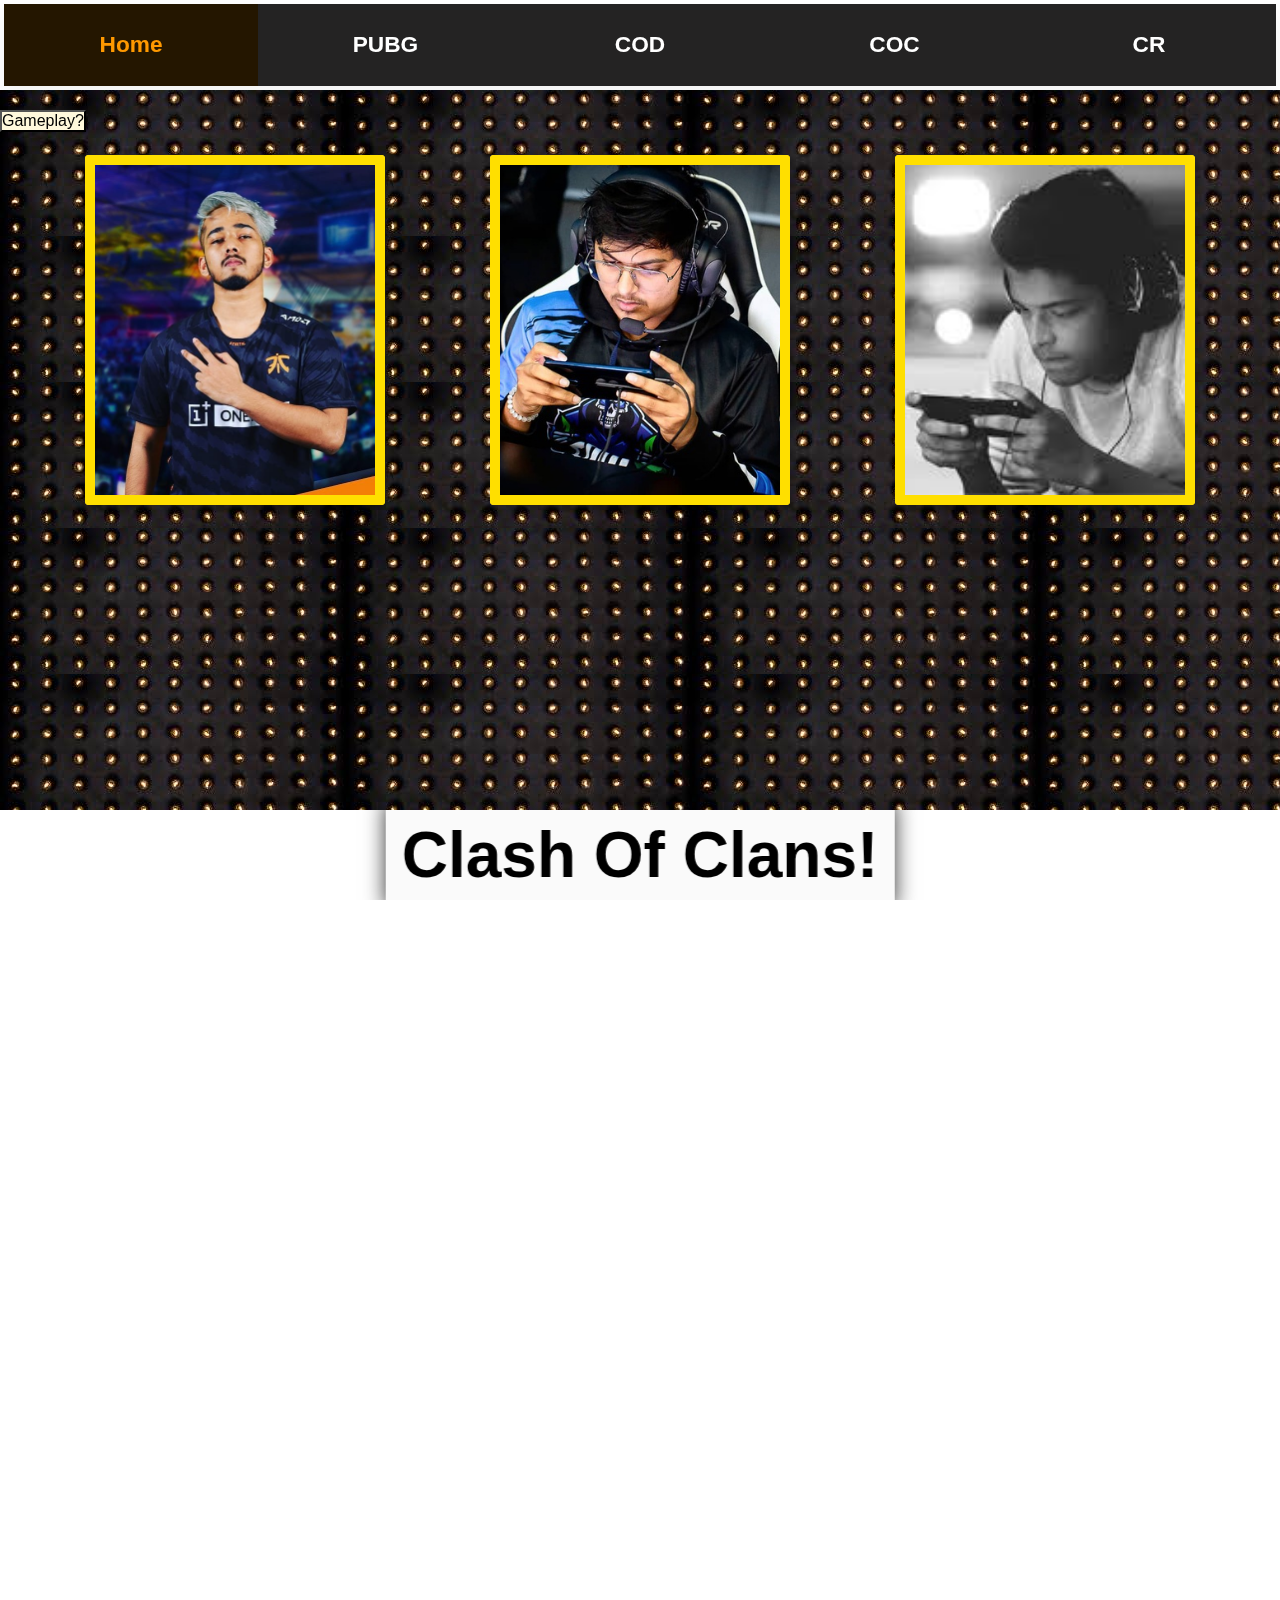
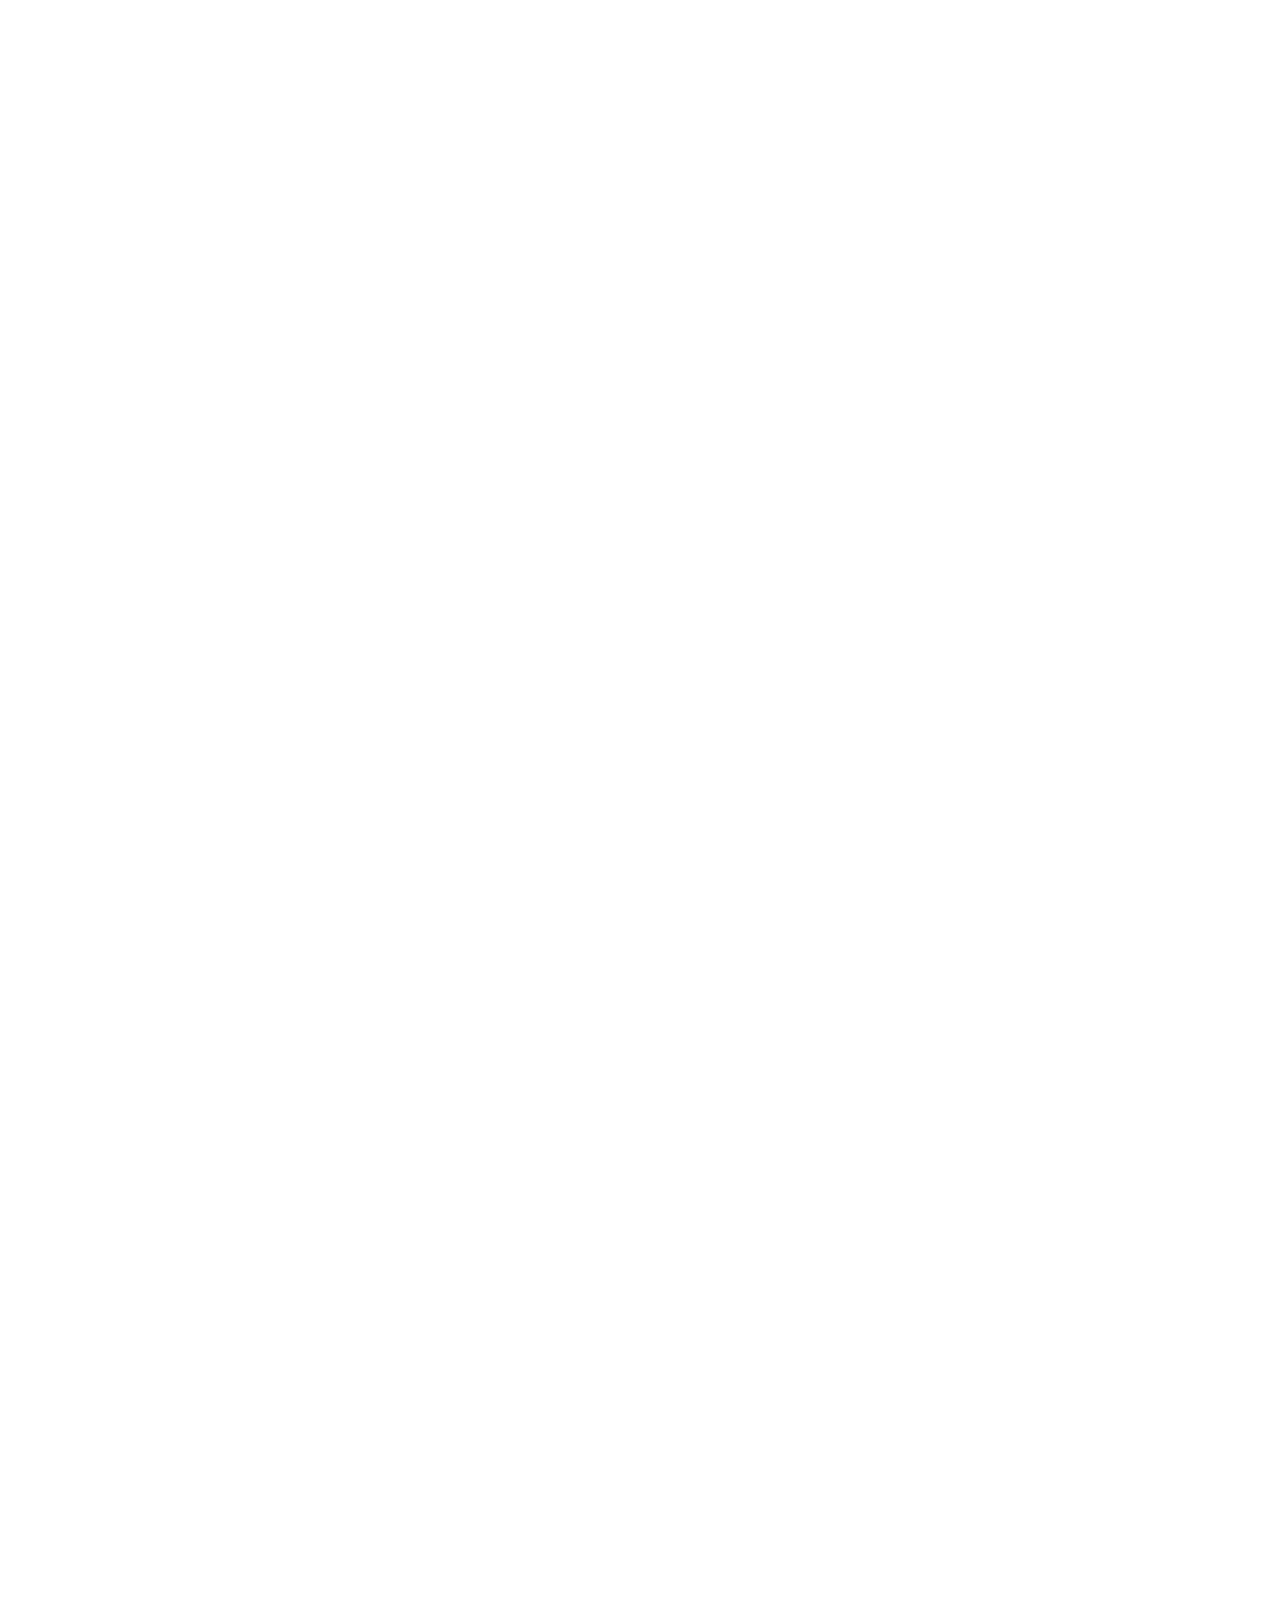
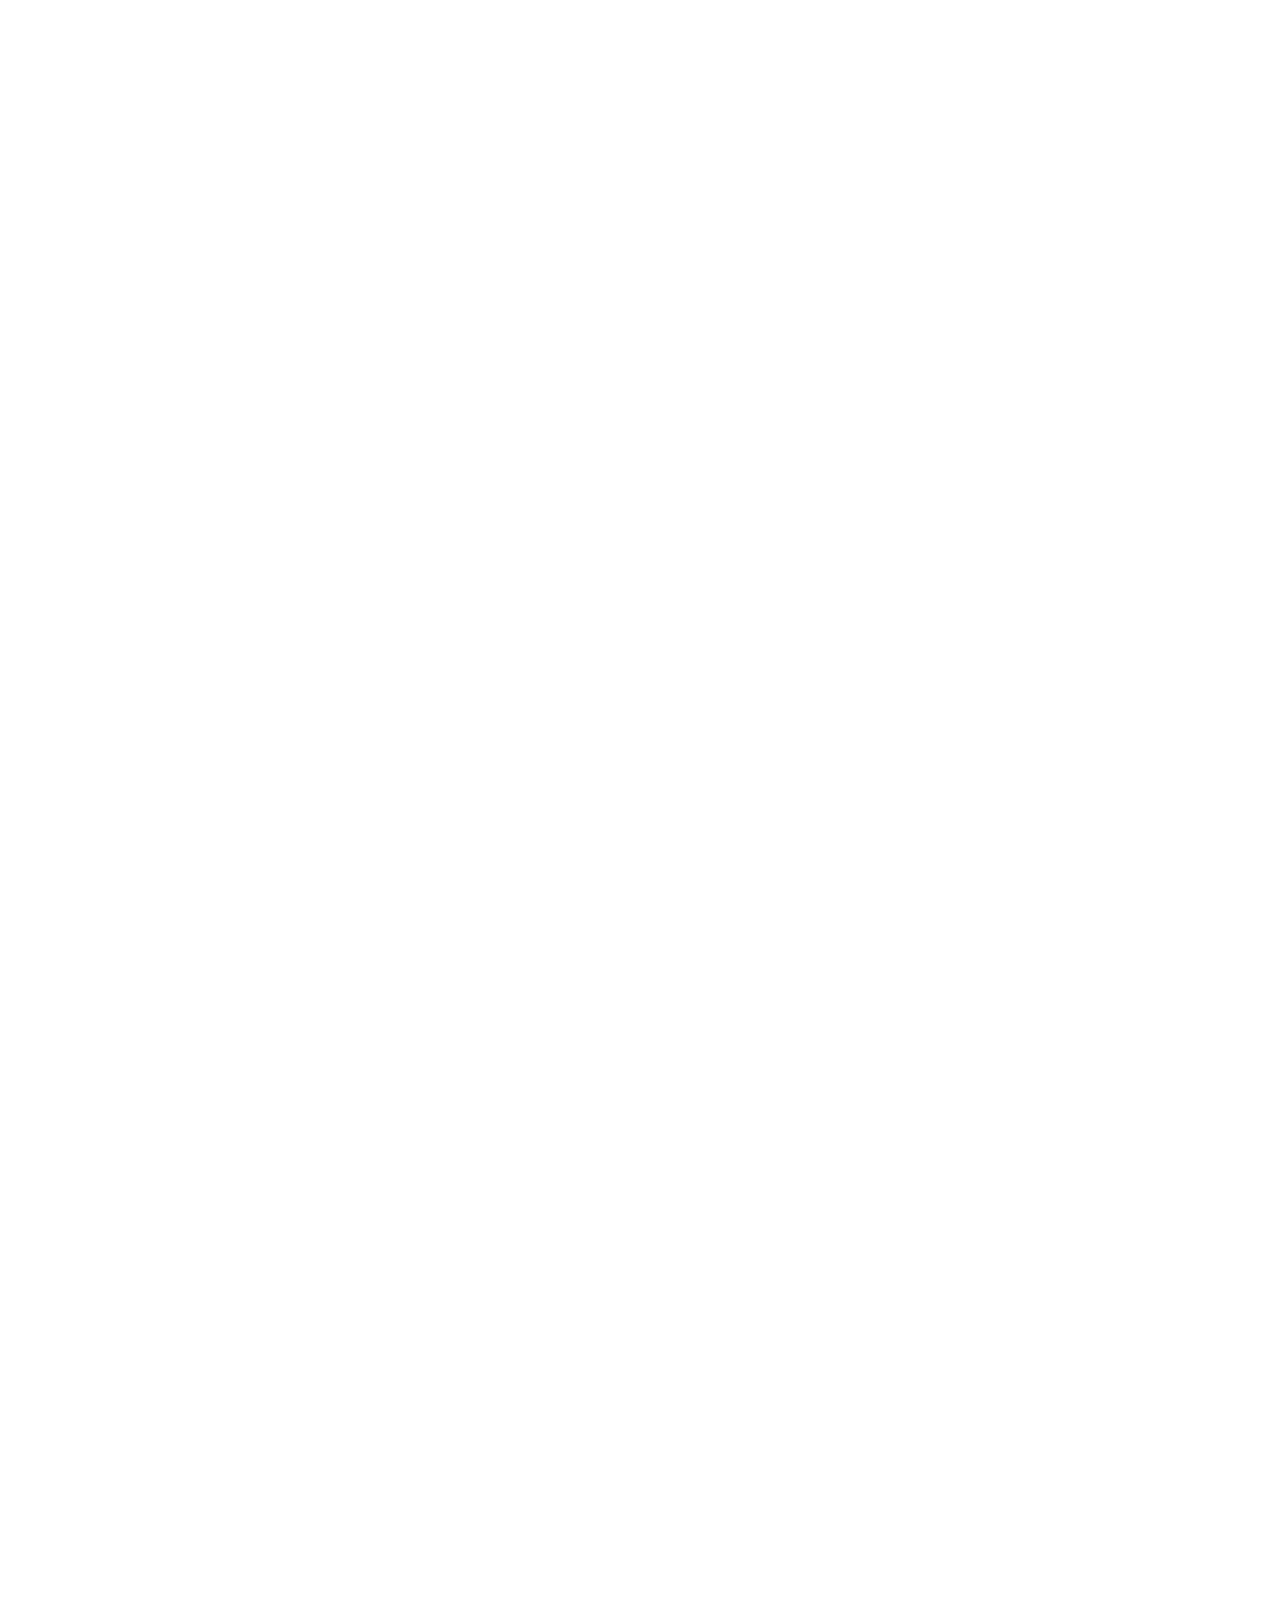
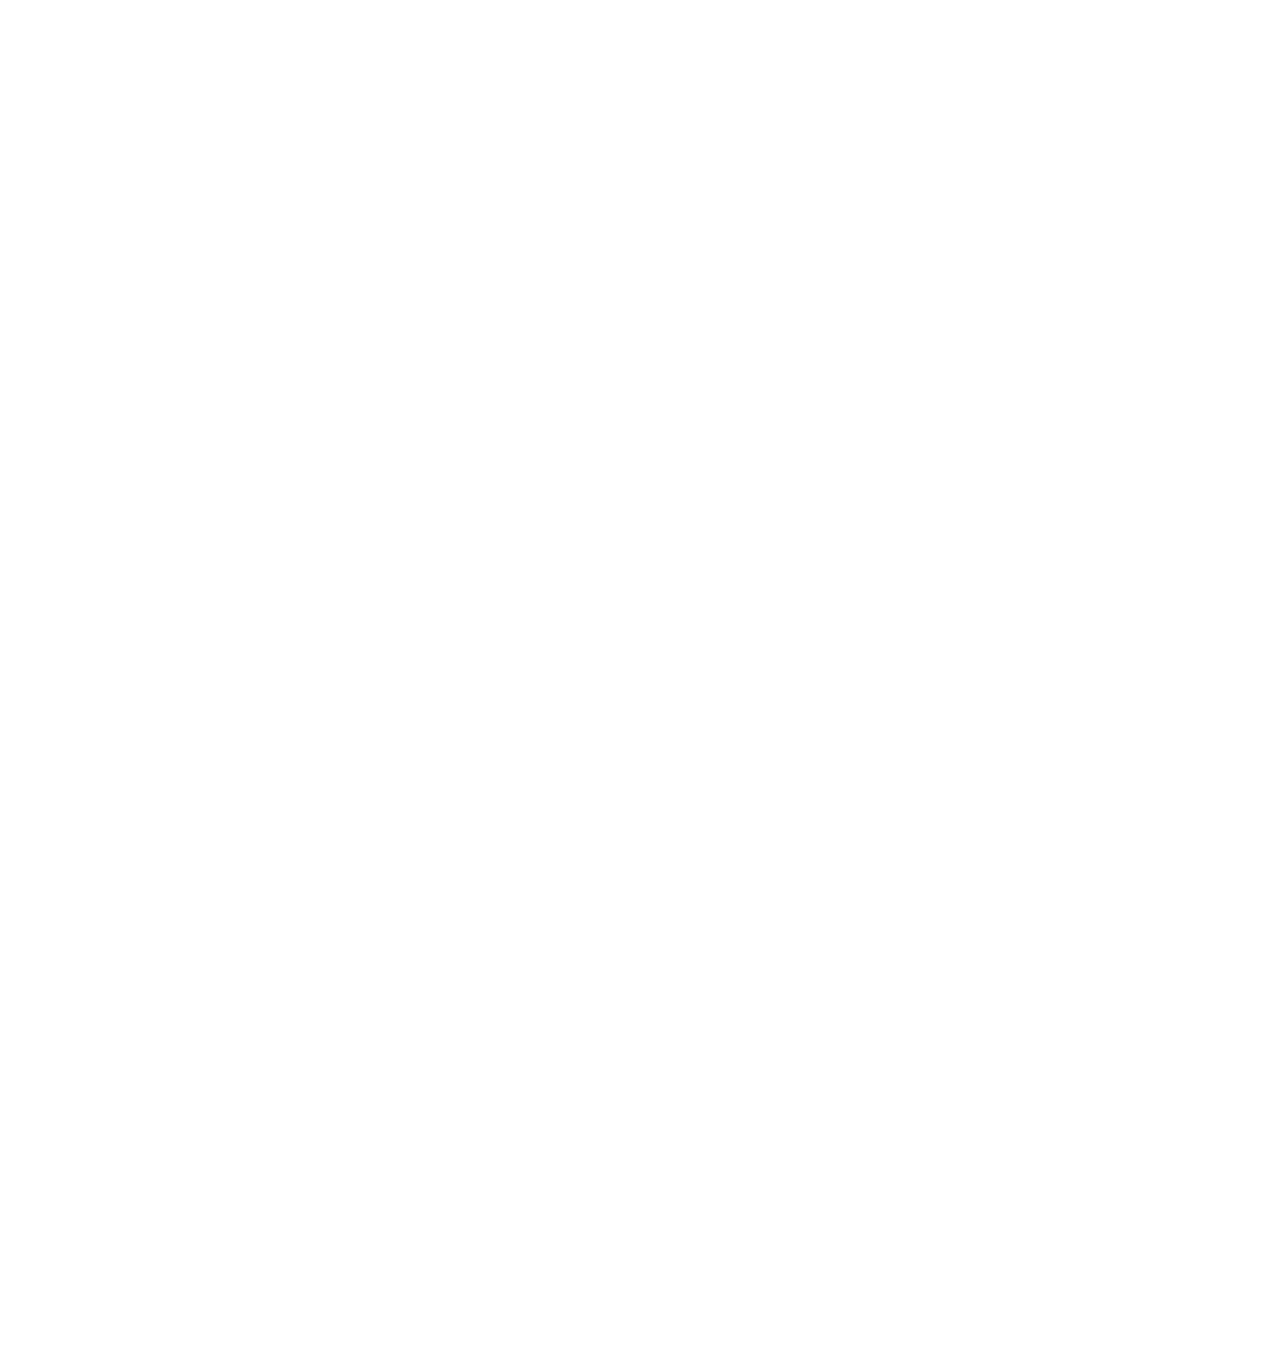
<file: index.html>
<html>
    <head>
        <title>Wall Of Fame</title>
        <link rel="stylesheet" type="text/css" href="css/navbars.css">
        <link rel="stylesheet" type="text/css" href="css/cards.css">
        <link rel="stylesheet" type="text/css" href="css/parallax2.css">
        
        <script src="js/navbar.js"></script>
    </head>
    
    <nav class="full">
        <div class="underline"></div>
        <div class="underline"></div>
        <div class="underline"></div>
        <a onClick="ul(0)">Home</a><a onClick="ul(1)">PUBG</a><a onClick="ul(2)">COD</a><a onClick="ul(3)">COC</a><a onClick="ul(4)">CR</a>
    </nav>
    
     <section class="section2" style="background: url('images/5.jpg');">
        <button class="kaitan" onclick="window.location.href = 'https://en.wikipedia.org/wiki/PlayerUnknown%27s_Battlegrounds';">Gameplay?</button>
      
    <div class="box">
        <div class="card">
          <div class="imgBx">
              <img src="images/scout.jpg" alt="images">
          </div>
          <div class="details">
              <h2>ScoutOP<br><span>Fnatic</span></h2>
          </div>
        </div>
      
         <div class="card">
           <div class="imgBx">
              <img src="images/mortal.jpg" alt="images">
           </div>
           <div class="details">
              <h2>Mortal<br><span>Soul</span></h2>
            </div>
         </div>
    
         <div class="card">
           <div class="imgBx">
              <img src="images/jona.jpg" alt="image">
           </div>
           <div class="details">
              <h2>Jonathan<br><span>Entity</span></h2>
            </div>
         </div>
    </div>
   </section>
   <header>
    <h1>Clash Of Clans!</h1>
  </header>
  

  <section class="section2" style="background: url('images/5.jpg');">
    <button class="kaitan" onclick="window.location.href = 'https://www.youtube.com/watch?v=ck7GFdGAeKg';">Gameplay?</button>
<div class="box" >
    <div class="card">
      <div class="imgBx">
          <img src="images/king2.jpg" alt="images">
      </div>
      <div class="details">
          <h2>Barbarian KING<br><span>Clash Of Clans</span></h2>
      </div>
    </div>
  
     <div class="card">
       <div class="imgBx">
          <img src="images/queen.png" alt="images">
       </div>
       <div class="details">
          <h2>Archer Queen<br><span>Clash Of Clans</span></h2>
        </div>
     </div>

     <div class="card">
       <div class="imgBx">
          <img src="images/COC-Grand-Warden.jpg" alt="ScoutOP">
       </div>
       <div class="details">
          <h2>Grand Warden<br><span>Clash Of Clans</span></h2>
        </div>
     </div>
</div>
</section>

<header>
    <h1>Clash Royale!</h1>
  </header>

<section class="section2" style="background: url('images/5.jpg');">
    <button class="kaitan" onclick="window.location.href = 'https://www.youtube.com/watch?v=_hNxfiXmeAE';">Gameplay?</button>
<div class="box">
    <div class="card">
      <div class="imgBx">
          <img src="images/k1.png" alt="images">
      </div>
      <div class="details">
          <h2>My King<br><span>Clash Royale</span></h2>
      </div>
    </div>
  
     <div class="card">
       <div class="imgBx">
          <img src="images/electro.jpg" alt="images">
       </div>
       <div class="details">
          <h2>Electro Wiz<br><span>Clash Royale</span></h2>
        </div>
     </div>

     <div class="card">
       <div class="imgBx">
          <img src="images/k2.png" alt="ScoutOP">
       </div>
       <div class="details">
          <h2>Enemy KIng<br><span>Clash Royale</span></h2>
        </div>
     </div>
</div>
</section>
    
<header>
    <h1>Developed by MSRG</h1>
</header>

  
<section class="section2" style="background: url('images/5.jpg');">
    <button class="kaitan"></button>Honorable Mentions</button>
<div class="box">
    <div class="card">
      <div class="imgBx">
          <img src="images/lol.jpg" alt="images">
      </div>
      <div class="details">
          <h2>League Of Legends<br></h2>
      </div>
    </div>
  
     <div class="card">
       <div class="imgBx">
          <img src="images/cs.png" alt="images">
       </div>
       <div class="details">
          <h2>Counter Strike<br></h2>
        </div>
     </div>

     <div class="card">
       <div class="imgBx">
          <img src="images/h.jpg" alt="Hitman">
       </div>
       <div class="details">
          <h2>Hitman :)<br></h2>
        </div>
     </div>
</div>
</section>
<div class="basic">
<form>
  <label for="fname">First Name:</label>
  <input type="text" id="fname"><br>
  <label for="lname">Last Name:</label>
  <input type="text" id="lname"></form><br>
</form>
</div>


<style>
  input[type=text], select {
    width: 100%;
    padding: 12px 20px;
    margin: 8px 0;
    display: inline-block;
    border: 1px solid #ccc;
    border-radius: 4px;
    box-sizing: border-box;
  }
  
  input[type=submit] {
    width: 100%;
    background-color: #4CAF50;
    color: white;
    padding: 14px 20px;
    margin: 8px 0;
    border: none;
    border-radius: 4px;
    cursor: pointer;
  }
  input[type=submit1] {
    width: 100%;
    background-color: skyblue;
    text-align: center;
    
    color: black;
    padding: 14px 20px;
    margin: 8px 0;
    border: none;
    border-radius: 4px;
    cursor: pointer;
  }
  input[type=submit1]:hover {
    background-color: darkcyan;
  }
  input[type=submit]:hover {
    background-color: #e91313;
  }
  
  
  </style>
  <body>
  
  <h2>Feedback</h2>
  
  <div>
    <form>
      <label for="fname">First Name</label>
      <input type="text" id="fname" name="firstname" placeholder="Your name..">
  
      <label for="lname">Last Name</label>
      <input type="text" id="lname" name="lastname" placeholder="Your last name..">
  
      <label for="country">Country</label>
      <select id="country" name="country">
        <option value="australia">India</option>
        <option value="canada">Nepal</option>
        <option value="usa">Dubai</option>
      </select>
    
      <input type="submit" value="Submit" onclick="location.href='sub/submit.html';">
      <input type="submit1" value="GO BACK TO TOP" onclick="topFunction()" id="myBtn" >
    </form>
    
  </div>
  
  </body>
 
    

</html>
</file>
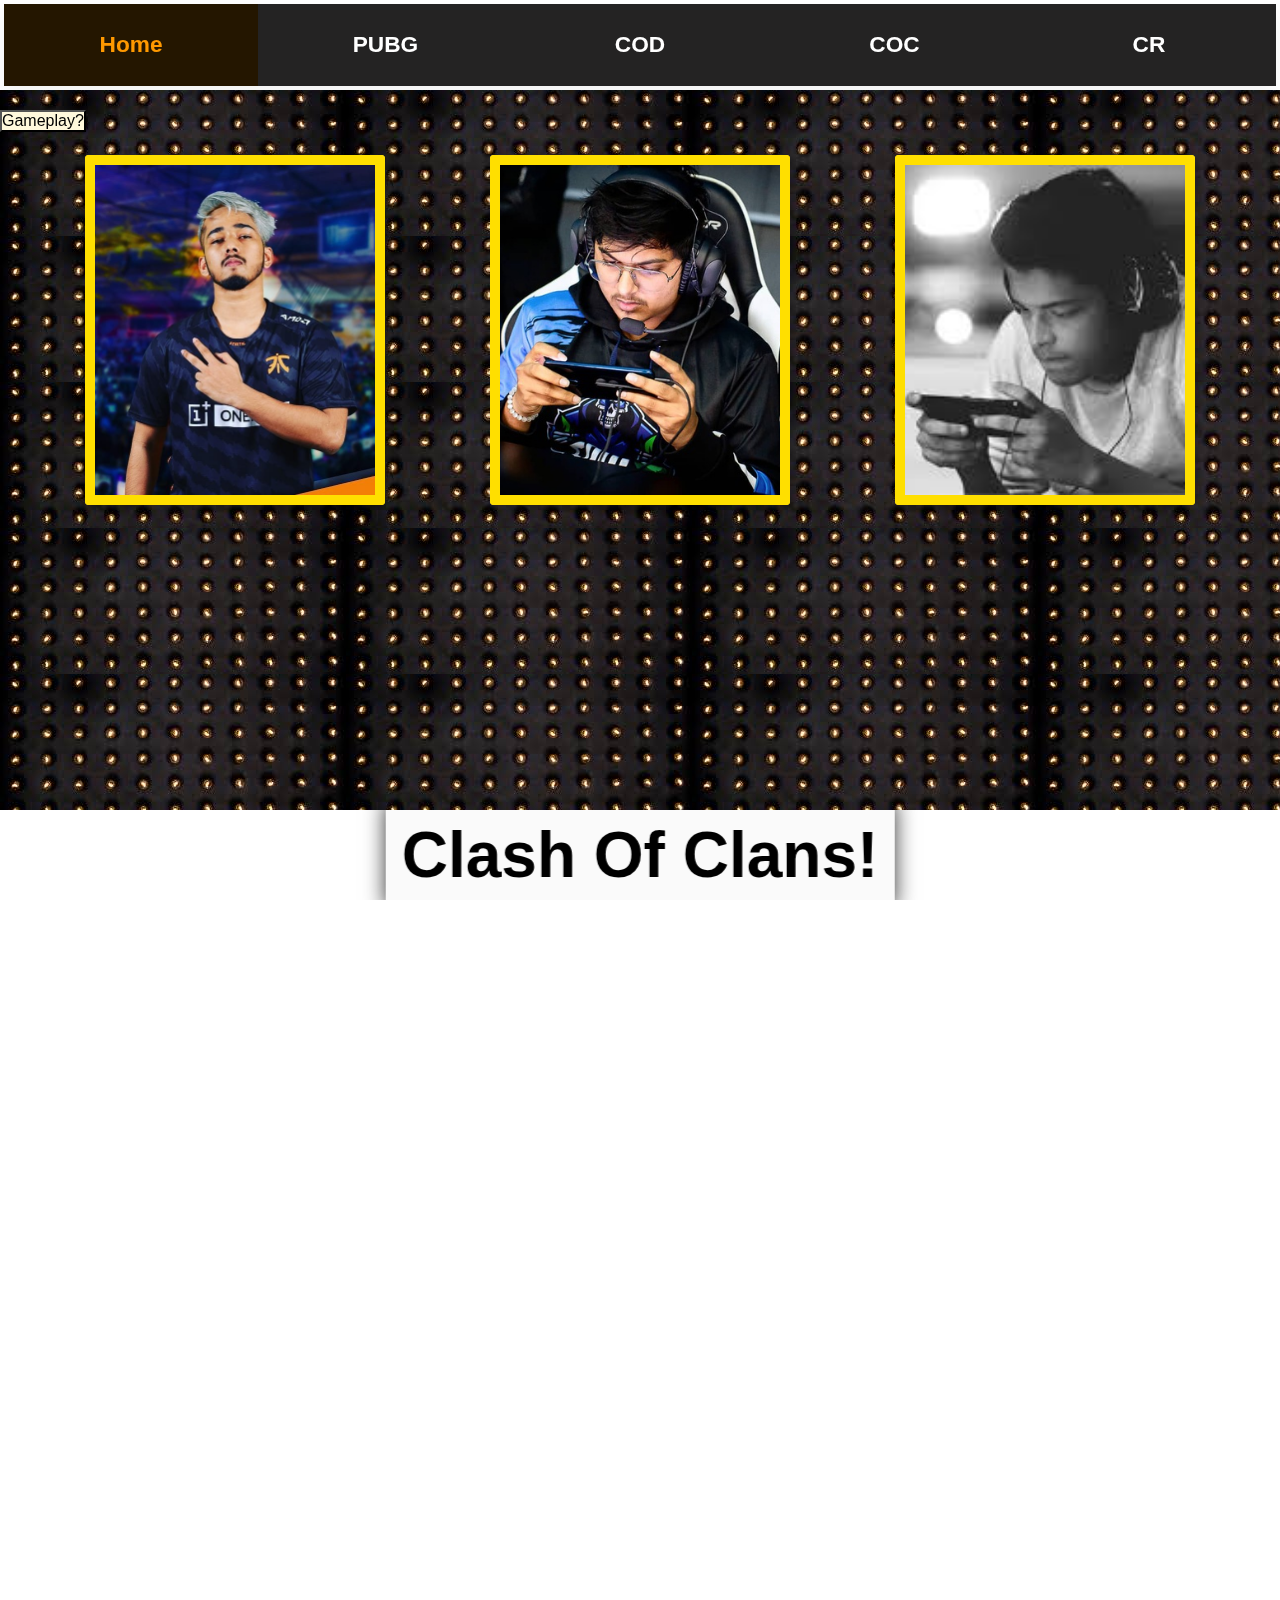
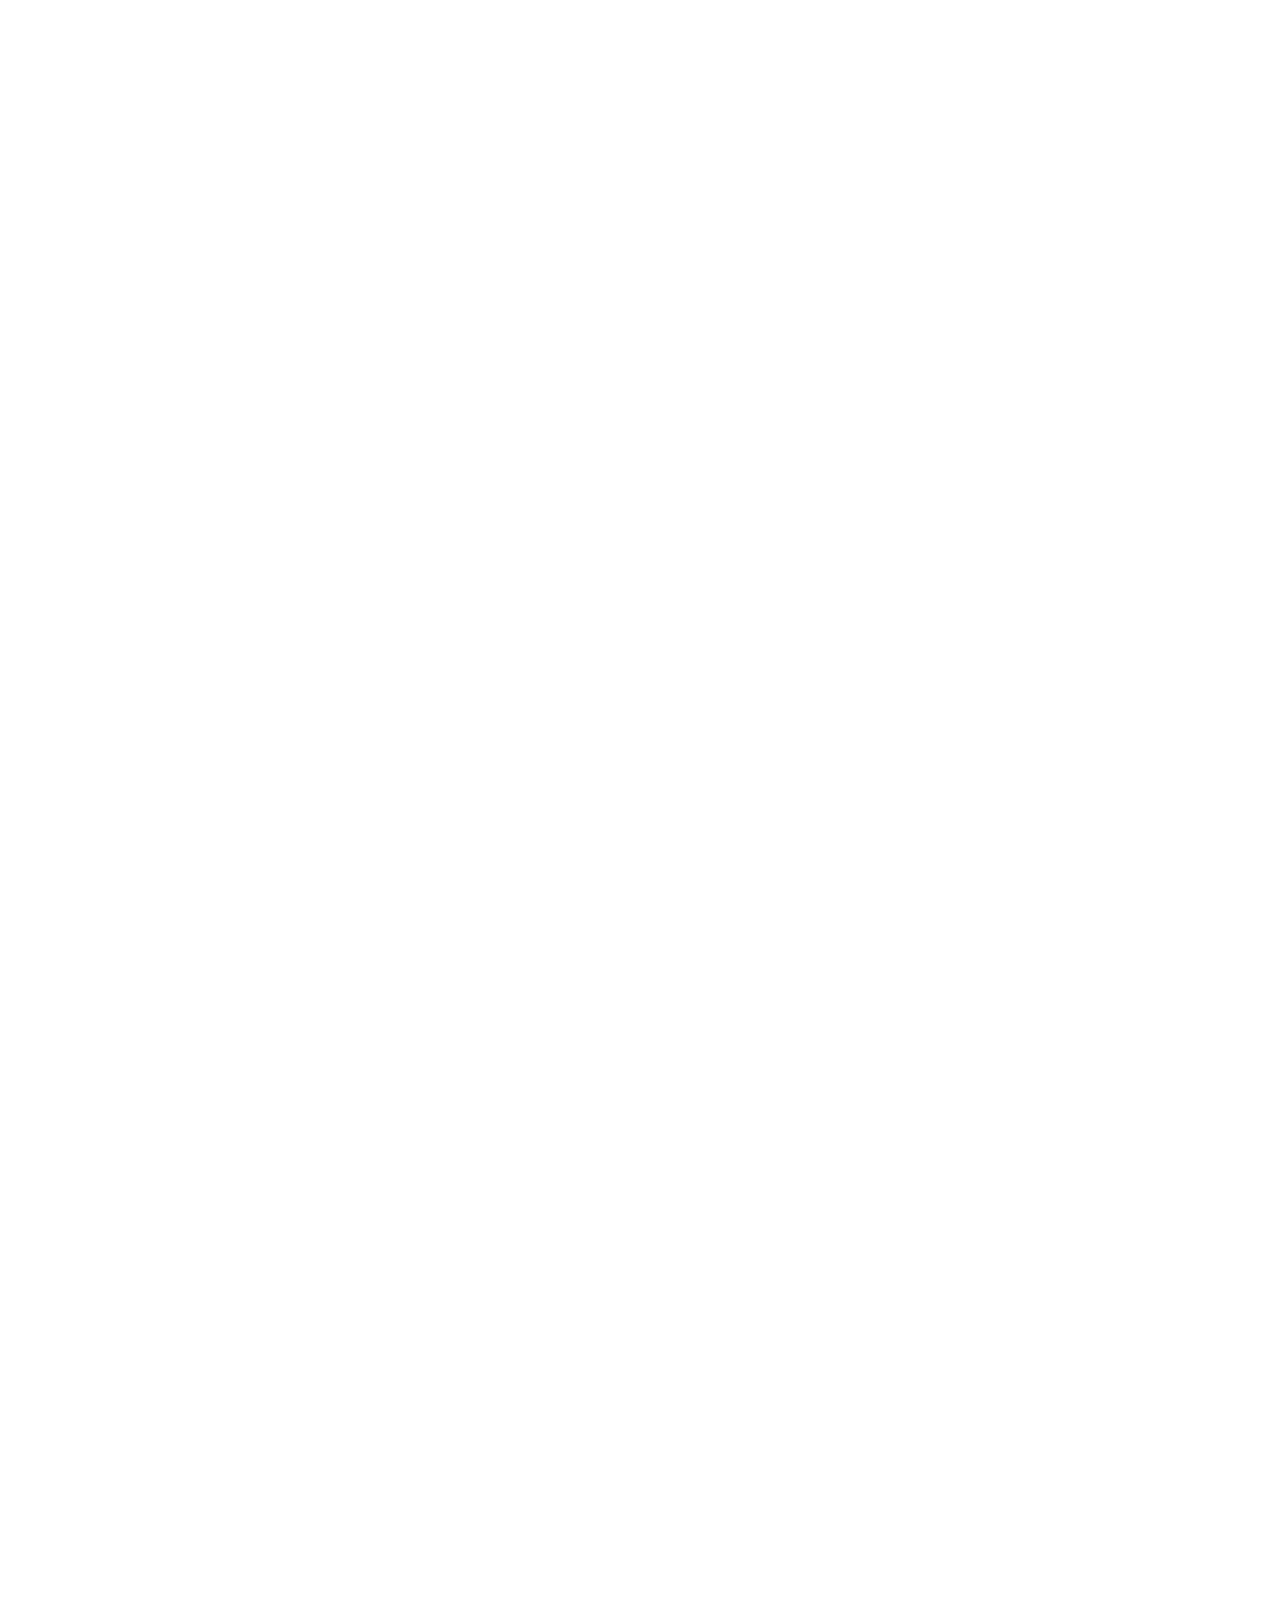
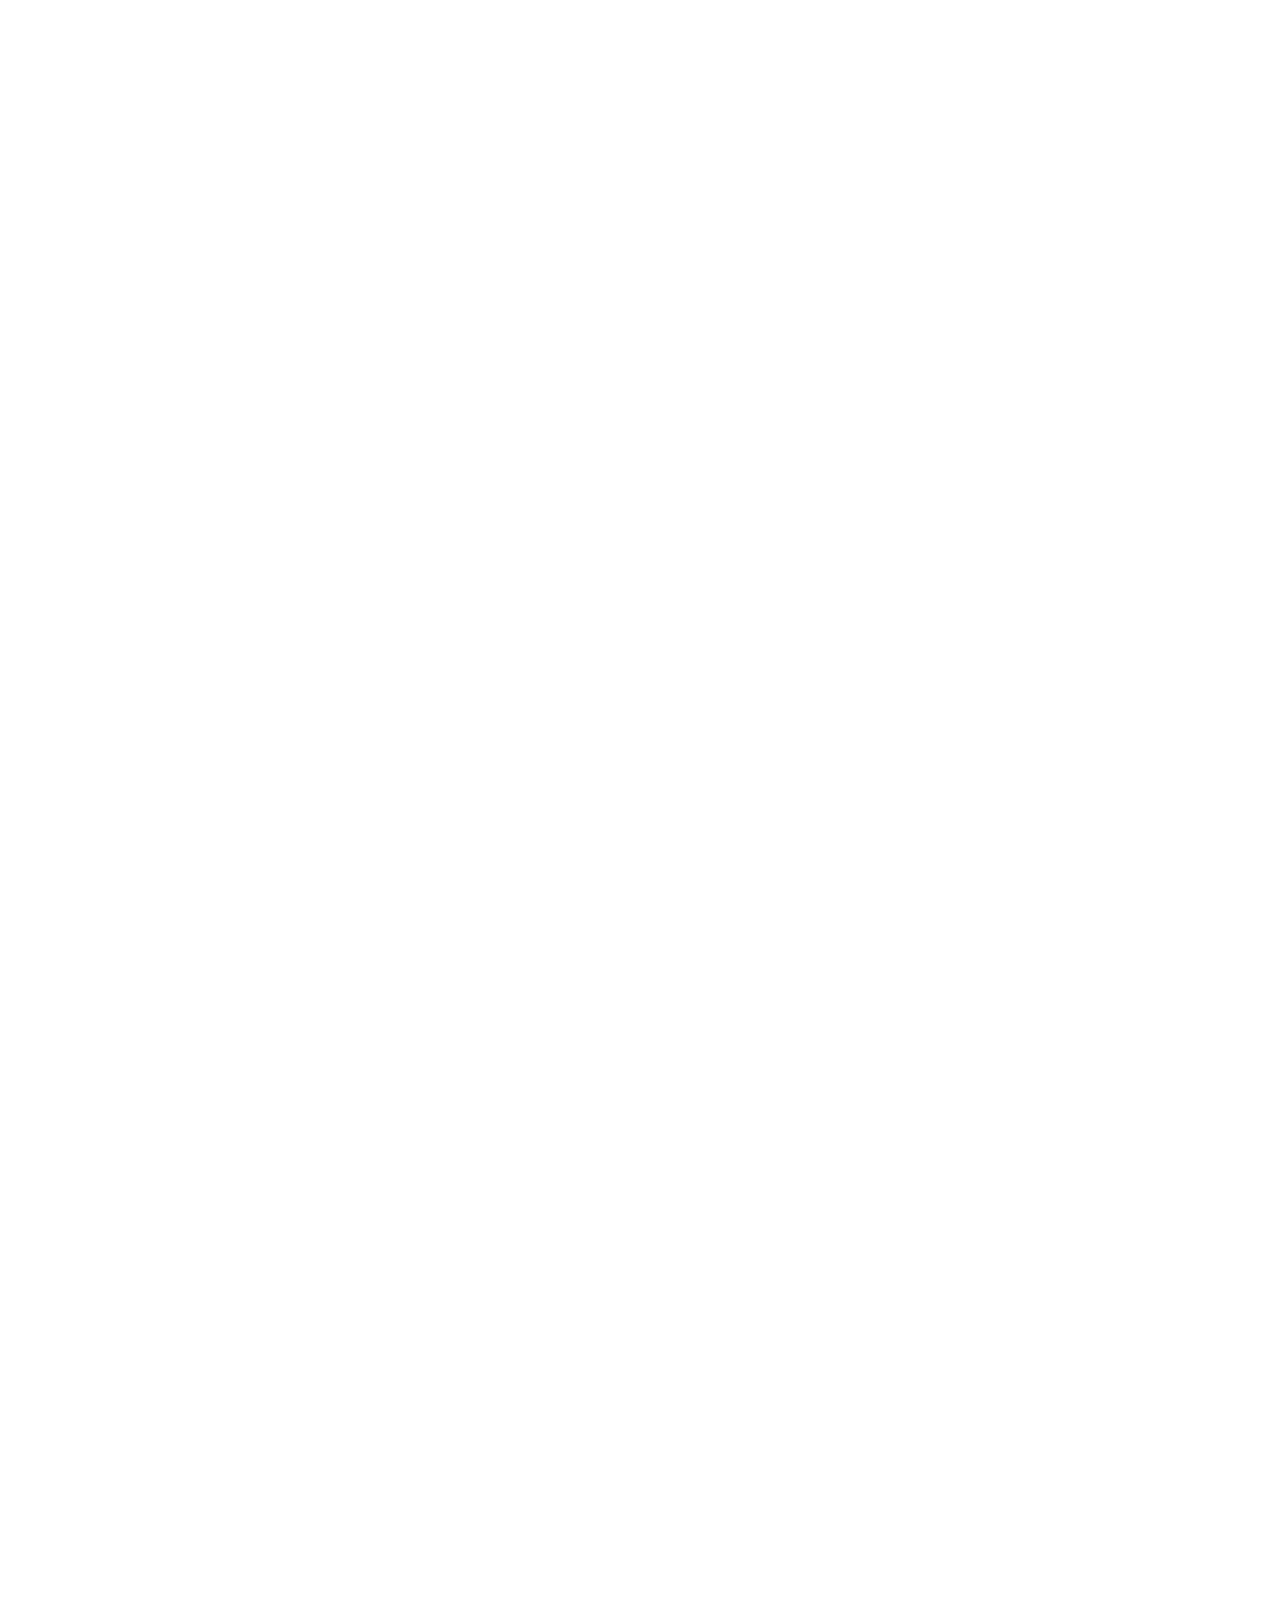
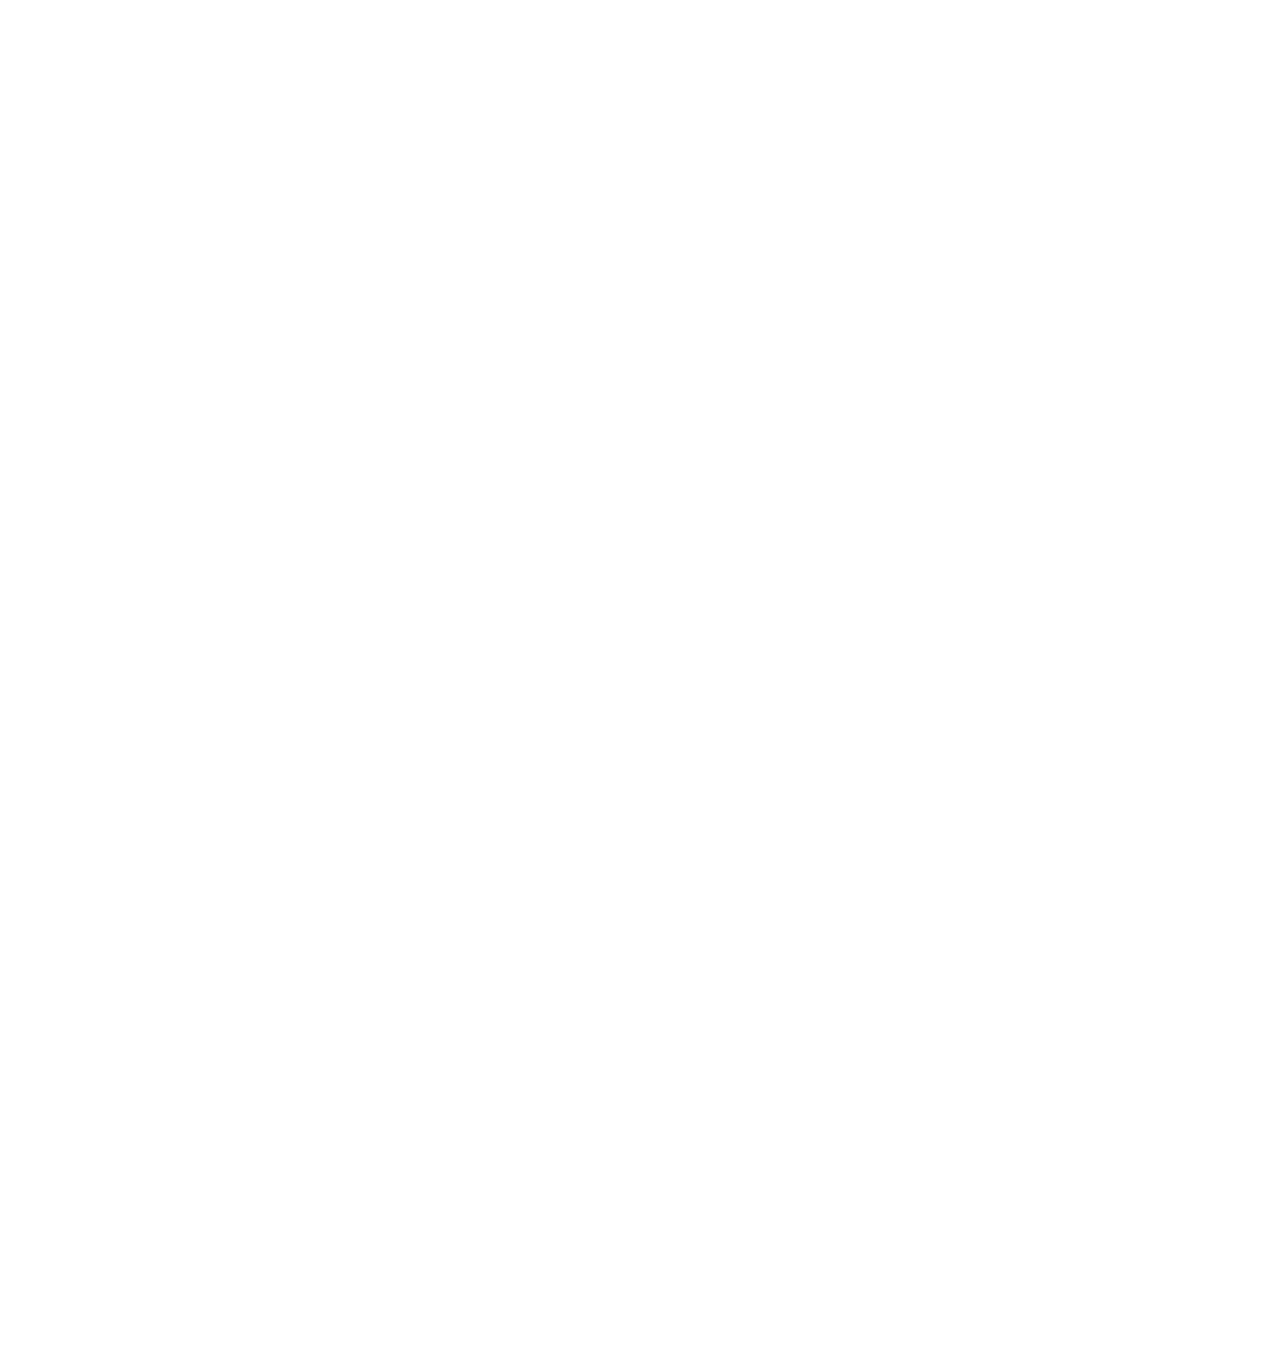
<file: dashboard.html>
<html>
    <head>
        <title>Wall Of Fame</title>
        <link rel="stylesheet" type="text/css" href="css/navbars.css">
        <link rel="stylesheet" type="text/css" href="css/cards.css">
        <link rel="stylesheet" type="text/css" href="css/parallax2.css">
        
        <script src="js/navbar.js"></script>
    </head>
    
    <nav class="full">
        <div class="underline"></div>
        <div class="underline"></div>
        <div class="underline"></div>
        <a onClick="ul(0)">Home</a><a onClick="ul(1)">PUBG</a><a onClick="ul(2)">COD</a><a onClick="ul(3)">COC</a><a onClick="ul(4)">CR</a>
    </nav>
    
     <section class="section2" style="background: url('images/5.jpg');">
        <button class="kaitan" onclick="window.location.href = 'https://en.wikipedia.org/wiki/PlayerUnknown%27s_Battlegrounds';">Gameplay?</button>
      
    <div class="box">
        <div class="card">
          <div class="imgBx">
              <img src="images/scout.jpg" alt="images">
          </div>
          <div class="details">
              <h2>ScoutOP<br><span>Fnatic</span></h2>
          </div>
        </div>
      
         <div class="card">
           <div class="imgBx">
              <img src="images/mortal.jpg" alt="images">
           </div>
           <div class="details">
              <h2>Mortal<br><span>Soul</span></h2>
            </div>
         </div>
    
         <div class="card">
           <div class="imgBx">
              <img src="images/jona.jpg" alt="image">
           </div>
           <div class="details">
              <h2>Jonathan<br><span>Entity</span></h2>
            </div>
         </div>
    </div>
   </section>
   <header>
    <h1>Clash Of Clans!</h1>
  </header>
  

  <section class="section2" style="background: url('images/5.jpg');">
    <button class="kaitan" onclick="window.location.href = 'https://www.youtube.com/watch?v=ck7GFdGAeKg';">Gameplay?</button>
<div class="box" >
    <div class="card">
      <div class="imgBx">
          <img src="images/king2.jpg" alt="images">
      </div>
      <div class="details">
          <h2>Barbarian KING<br><span>Clash Of Clans</span></h2>
      </div>
    </div>
  
     <div class="card">
       <div class="imgBx">
          <img src="images/queen.png" alt="images">
       </div>
       <div class="details">
          <h2>Archer Queen<br><span>Clash Of Clans</span></h2>
        </div>
     </div>

     <div class="card">
       <div class="imgBx">
          <img src="images/COC-Grand-Warden.jpg" alt="ScoutOP">
       </div>
       <div class="details">
          <h2>Grand Warden<br><span>Clash Of Clans</span></h2>
        </div>
     </div>
</div>
</section>

<header>
    <h1>Clash Royale!</h1>
  </header>

<section class="section2" style="background: url('images/5.jpg');">
    <button class="kaitan" onclick="window.location.href = 'https://www.youtube.com/watch?v=_hNxfiXmeAE';">Gameplay?</button>
<div class="box">
    <div class="card">
      <div class="imgBx">
          <img src="images/k1.png" alt="images">
      </div>
      <div class="details">
          <h2>My King<br><span>Clash Royale</span></h2>
      </div>
    </div>
  
     <div class="card">
       <div class="imgBx">
          <img src="images/electro.jpg" alt="images">
       </div>
       <div class="details">
          <h2>Electro Wiz<br><span>Clash Royale</span></h2>
        </div>
     </div>

     <div class="card">
       <div class="imgBx">
          <img src="images/k2.png" alt="ScoutOP">
       </div>
       <div class="details">
          <h2>Enemy KIng<br><span>Clash Royale</span></h2>
        </div>
     </div>
</div>
</section>
    
<header>
    <h1>Developed by MSRG</h1>
</header>

  
<section class="section2" style="background: url('images/5.jpg');">
    <button class="kaitan"></button>Honorable Mentions</button>
<div class="box">
    <div class="card">
      <div class="imgBx">
          <img src="images/lol.jpg" alt="images">
      </div>
      <div class="details">
          <h2>League Of Legends<br></h2>
      </div>
    </div>
  
     <div class="card">
       <div class="imgBx">
          <img src="images/cs.png" alt="images">
       </div>
       <div class="details">
          <h2>Counter Strike<br></h2>
        </div>
     </div>

     <div class="card">
       <div class="imgBx">
          <img src="images/h.jpg" alt="Hitman">
       </div>
       <div class="details">
          <h2>Hitman :)<br></h2>
        </div>
     </div>
</div>
</section>
<div class="basic">
<form>
  <label for="fname">First Name:</label>
  <input type="text" id="fname"><br>
  <label for="lname">Last Name:</label>
  <input type="text" id="lname"></form><br>
</form>
</div>


<style>
  input[type=text], select {
    width: 100%;
    padding: 12px 20px;
    margin: 8px 0;
    display: inline-block;
    border: 1px solid #ccc;
    border-radius: 4px;
    box-sizing: border-box;
  }
  
  input[type=submit] {
    width: 100%;
    background-color: #4CAF50;
    color: white;
    padding: 14px 20px;
    margin: 8px 0;
    border: none;
    border-radius: 4px;
    cursor: pointer;
  }
  input[type=submit1] {
    width: 100%;
    background-color: skyblue;
    text-align: center;
    
    color: black;
    padding: 14px 20px;
    margin: 8px 0;
    border: none;
    border-radius: 4px;
    cursor: pointer;
  }
  input[type=submit1]:hover {
    background-color: darkcyan;
  }
  input[type=submit]:hover {
    background-color: #e91313;
  }
  
  
  </style>
  <body>
  
  <h2>Feedback</h2>
  
  <div>
    <form>
      <label for="fname">First Name</label>
      <input type="text" id="fname" name="firstname" placeholder="Your name..">
  
      <label for="lname">Last Name</label>
      <input type="text" id="lname" name="lastname" placeholder="Your last name..">
  
      <label for="country">Country</label>
      <select id="country" name="country">
        <option value="australia">India</option>
        <option value="canada">Nepal</option>
        <option value="usa">Dubai</option>
      </select>
    
      <input type="submit" value="Submit" onclick="location.href='sub/submit.html';">
      <input type="submit1" value="GO BACK TO TOP" onclick="topFunction()" id="myBtn" >
    </form>
    
  </div>
  
  </body>
 
    

</html>
</file>
<file: css/navbars.css>
:root {
  --underline-height: 0.5em;
  --transition-duration: 0.5s;
}



nav {
  position: relative;
  white-space: nowrap;
  background: white;
  padding: var(--underline-height) 0;
  margin: 0.1cm;
  box-shadow: 0 1em 2em rgba(0, 0, 0, 0.05);
}

.underline {
  display: block;
  position: absolute;
  z-index: 0;
  bottom: 0;
  left: 0;
  height: var(--underline-height);
  width: 20%;
  background: black;
  pointer-events: none;
  mix-blend-mode: multiply;
  -webkit-transition: -webkit-transform var(--transition-duration) ease-in-out;
  transition: -webkit-transform var(--transition-duration) ease-in-out;
  transition: transform var(--transition-duration) ease-in-out;
  transition: transform var(--transition-duration) ease-in-out, -webkit-transform var(--transition-duration) ease-in-out;
}
.underline:nth-child(1) {
  background: yellow;
  -webkit-transition: calc(var(--transition-duration) * 0.8);
  transition: calc(var(--transition-duration) * 0.8);
}
.underline:nth-child(2) {
  background: cyan;
  -webkit-transition: calc(var(--transition-duration) * 1.2);
  transition: calc(var(--transition-duration) * 1.2);
}
.underline:nth-child(3) {
  background: magenta;
}

a {
  display: inline-block;
  z-index: 10;
  width: 20%;
  font-weight: 700;
  font-size: 0.6cm;
  padding: 1em 0;
  text-align: center;
  cursor: pointer;
}


nav.full {
  font-weight: bold;
  background: rgb(36, 35, 35);
  color: white;
}
nav.full .underline {
  height: 100%;
  background: gold;
}

.kaitan{
  margin-top: 20px;
}
</file>
<file: css/cards.css>
.box {
  width: 1200px;
  display: grid;
  grid-template-columns: repeat(auto-fit, minmax(350px, 1fr));
  grid-gap: 15px;
  margin: 0 auto;
  margin-top: 0.6cm;
}

.card {
  position: relative;
  width: 300px;
  height: 350px;
  margin-top: 20px;
  background: #FFDF00;
  margin: 0 auto;
  border-radius: 4px;
  box-shadow: 0 2px 10px rgba(0, 0, 0, 0.2);
}
.card:before,
.card:after {
  content: "";
  position: absolute;
  top: 0;
  left: 0;
  width: 100%;
  height: 100%;
  border-radius: 4px;
  background: rgb(243, 208, 50);
  transition: 0.5s;
  z-index: -1;
}
.card:hover:before {
  transform: rotate(20deg);
  box-shadow: 0 2px 20px rgba(0, 0, 0, 0.2);
}
.card:hover:after {
  transform: rotate(10deg);
  box-shadow: 0 2px 20px rgba(0, 0, 0, 0.2);
}
.card .imgBx {
  position: absolute;
  top: 10px;
  left: 10px;
  bottom: 10px;
  right: 10px;
  background: #222;
  transition: 0.5s;
  z-index: 1;
}

.card:hover .imgBx {
  bottom: 80px;
  
}

.card .imgBx img {
  position: absolute;
  top: 0;
  left: 0;
  width: 100%;
  height: 100%;
  object-fit: cover;
}

.card .details {
  position: absolute;
  left: 10px;
  right: 10px;
  bottom: 10px;
  height: 60px;
  text-align: center;
}

.card .details h2 {
  margin: 0;
  padding: 0;
  font-weight: 600;
  font-size: 20px;
  color: #777;
  text-transform: uppercase;
}

.card .details h2 span {
  font-weight: 500;
  font-size: 16px;
  color: #f38695;
  display: block;
  margin-top: 5px;
}
</file>
<file: css/parallax2.css>
header {
    position: relative;
    min-height: 100vh;
    width: 100%;
    transform-style: inherit;
    z-index: -1;
  }
  
  header::before {
    content: '';
    position: absolute;
    top: 0; left: 0; right: 0; bottom: 0;
    display: block;
    background: url(https://picsum.photos/g/1921/1081?random) top center;
    background-size: cover;
    transform: translateZ(-1px) scale(2.1);
    min-height: 100%;
    z-index: -2;
  }
  .kaitan{
      font-size: medium;
      text-decoration: black;
      background-color: cornsilk;
      font-weight: 500;
  }
  
  /*************************************************************
    SECTIONS
  **************************************************************/
  section {
    position: relative;
    min-height: 80vh;
    width: 100%;
    position: relative;
    
    transform-style: inherit;
  }
  
  .section1 {
    background: #fafafa;
    box-shadow: 0 0 20px #333;
    
    z-index: 1;
  }
  
  .section2::before {
    content: '';
    position: absolute;
    top: 0; left: 0; right: 0; bottom: 0;
    display: block;
    background: url(https://picsum.photos/g/1920/1080?random) top center;
    background-size: cover;
    transform: translateZ(-.5px) scale(1.6);
    z-index: -1;
  }
  
  /*************************************************************
    HEADINGS
  **************************************************************/
  h1 {
    font-size: 4rem;
    text-align: center;
    position: absolute;
    padding: 1rem;
    background: #fafafa;
    box-shadow: 0 0 20px #333;
    top: 50%;
    left: 50%;
    transform: translateZ(-1px) scale(2) translate(-25%, -25%);
  }
  
  .section1 h1 {
    z-index: 3;
    transform: translate(-50%, -50%);
    box-shadow: none;
  }
  
  .section2 h1 {
    transform: translateZ(-.3px) scale(1.3) translate(-39%, -39%);
    z-index: 3;
  }
  
  /*************************************************************
    BASIC STYLES
  **************************************************************/
  *,
  *::before,
  *::after,
  :root {
    margin: 0;
    padding: 0;
    box-sizing: border-box;
  }
  
  @import 'https://fonts.googleapis.com/css?family=Overlock:400,400i,700|Oleo+Script';
  
  html {
    overflow: hidden;
    height: 100%;
  }
  
  body {
    overflow-x: hidden;
    overflow-y: scroll;
    height: 100%;
    perspective: 1px;
    transform-style: preserve-3d;
    font-size: 62.5%;
    font-family: 'Overlock', Arial, Helvetica, sans-serif;
  }
  
  .author {
    position: absolute;
    z-index: 999;
    top: 0;
    right: 0;
    padding: .5rem 1rem;
    background: #fafafa;
    border-bottom-left-radius: 5px;
    transition: 300ms;
  }
  
  .author a,
  .author a:visited {
    color: #333;
    text-decoration: none;
    display: block;
    transition: 300ms;
  }
  
  .author:hover,
  .author:active {
    box-shadow: 0 0 10px #33333350;
  }
</file>
